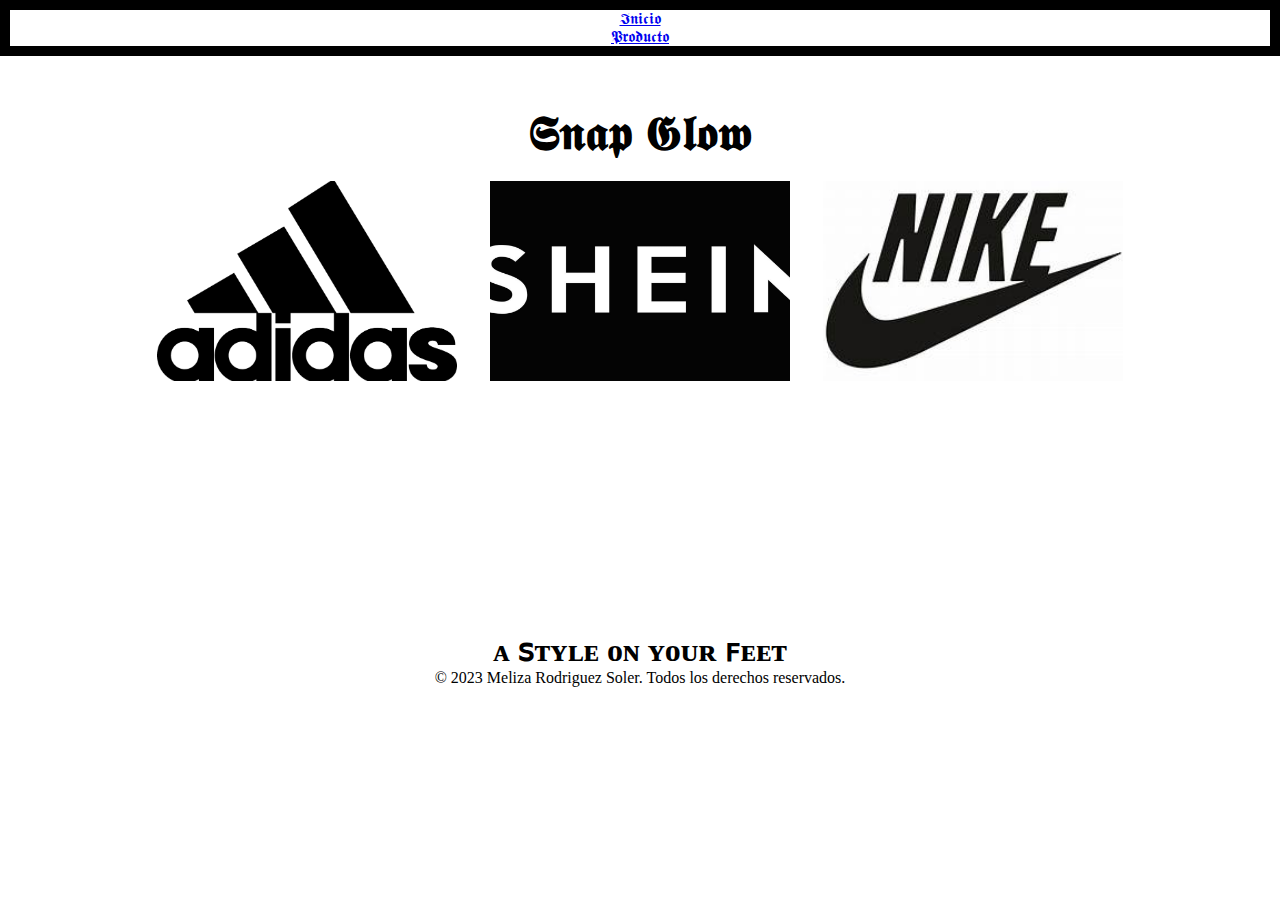
<file: index.html>
<!DOCTYPE html>
<html lang="en">
<head>
    <meta charset="UTF-8">
    <meta name="viewport" content="width=device-width, initial-scale=1.0">
    <link rel="stylesheet" href="style.css">
    <title>Snap Glow</title>
</head>
<body>
    <ul class="menu">
        <li><a href="index.html">𝕴𝖓𝖎𝖈𝖎𝖔</a></li>
        <li><a href="productos.html">𝕻𝖗𝖔𝖉𝖚𝖈𝖙𝖔</a></li>
        
      </ul>
      <h2>𝕾𝖓𝖆𝖕 𝕲𝖑𝖔𝖜  </h2>
      <br>
      <div class="carousel">
        <div class="carousel-images">
          <img src="img/adidas.png" alt="Imagen 1">
          <img src="img/shein.png" alt="Imagen 2">
          <img src="img/nike.png" alt="Imagen 3">
        
        </div>
      </div>
       <h3>ᴀ ꜱᴛʏʟᴇ ᴏɴ ʏᴏᴜʀ ꜰᴇᴇᴛ</h3>
      </div>
      <footer>
        <center><p>© 2023 Meliza Rodriguez Soler. Todos los derechos reservados.</p></center>
      </footer>
      
</body>
</html>
</file>
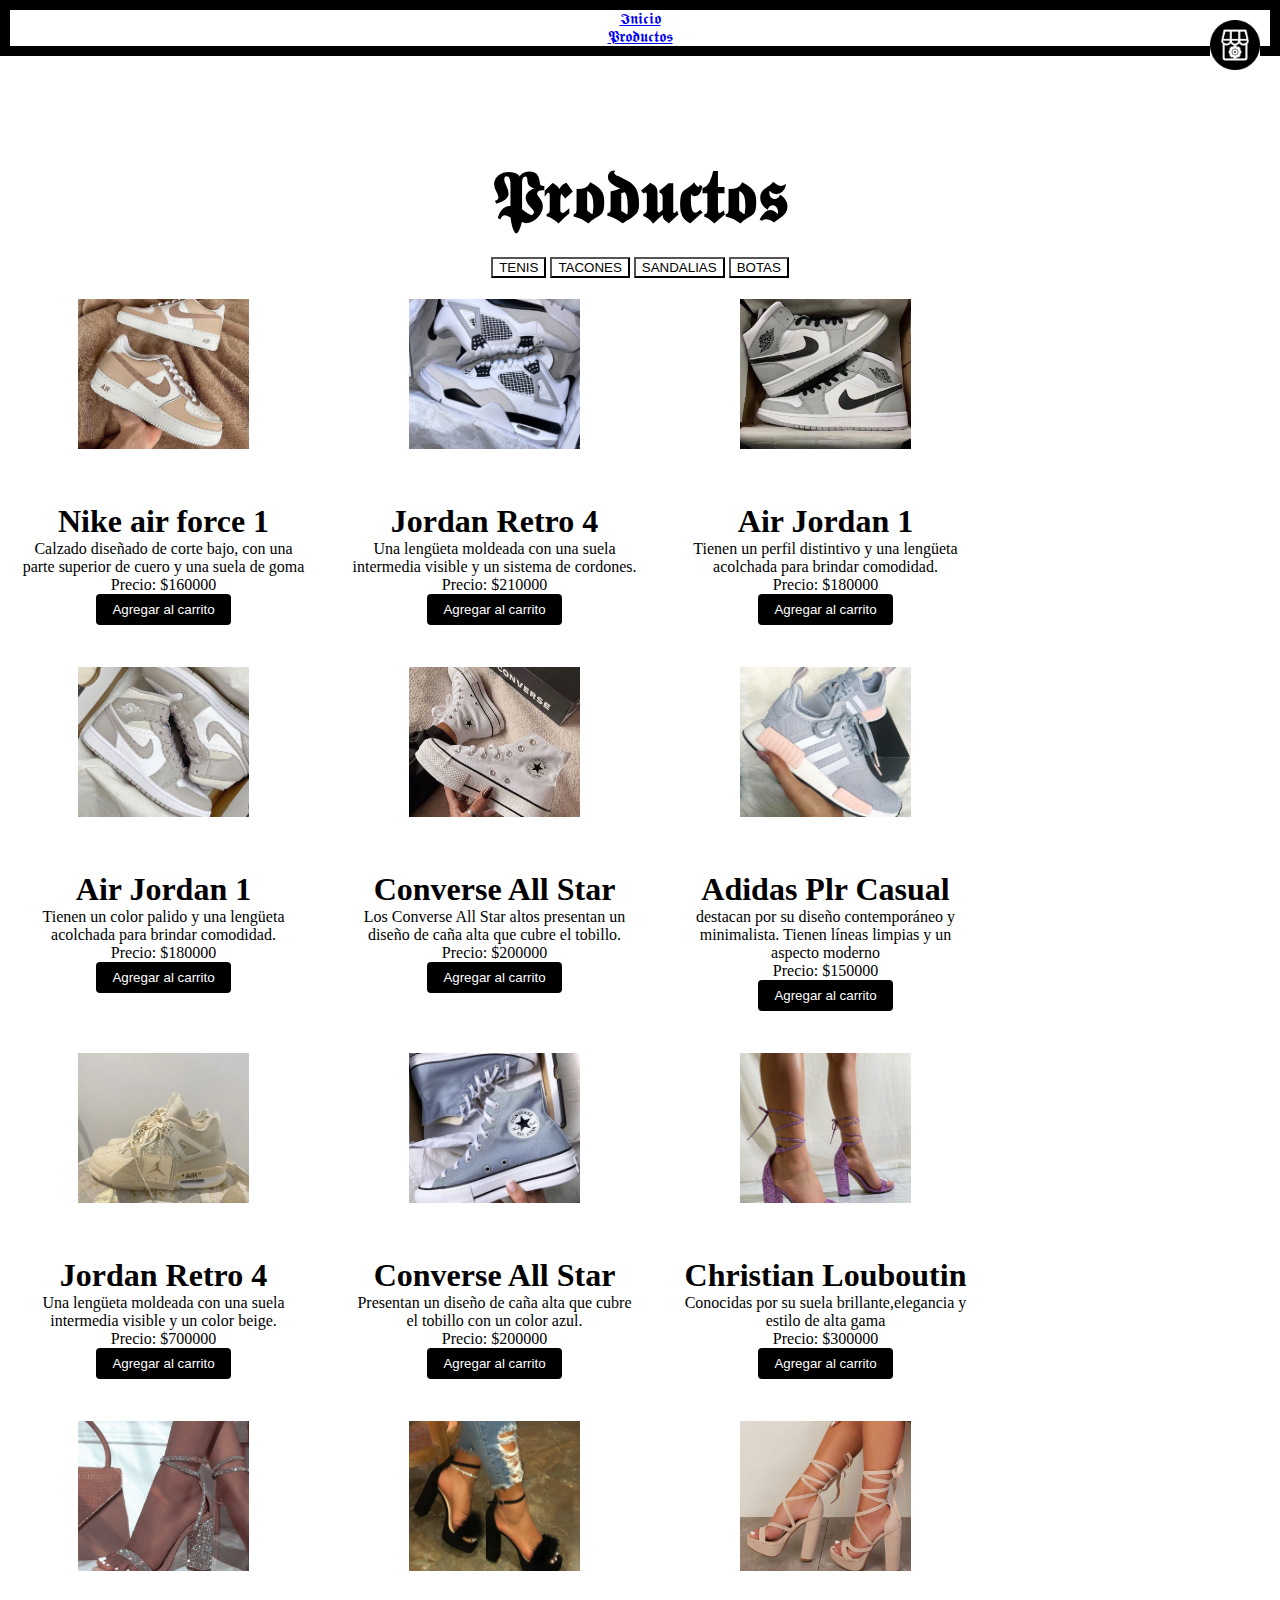
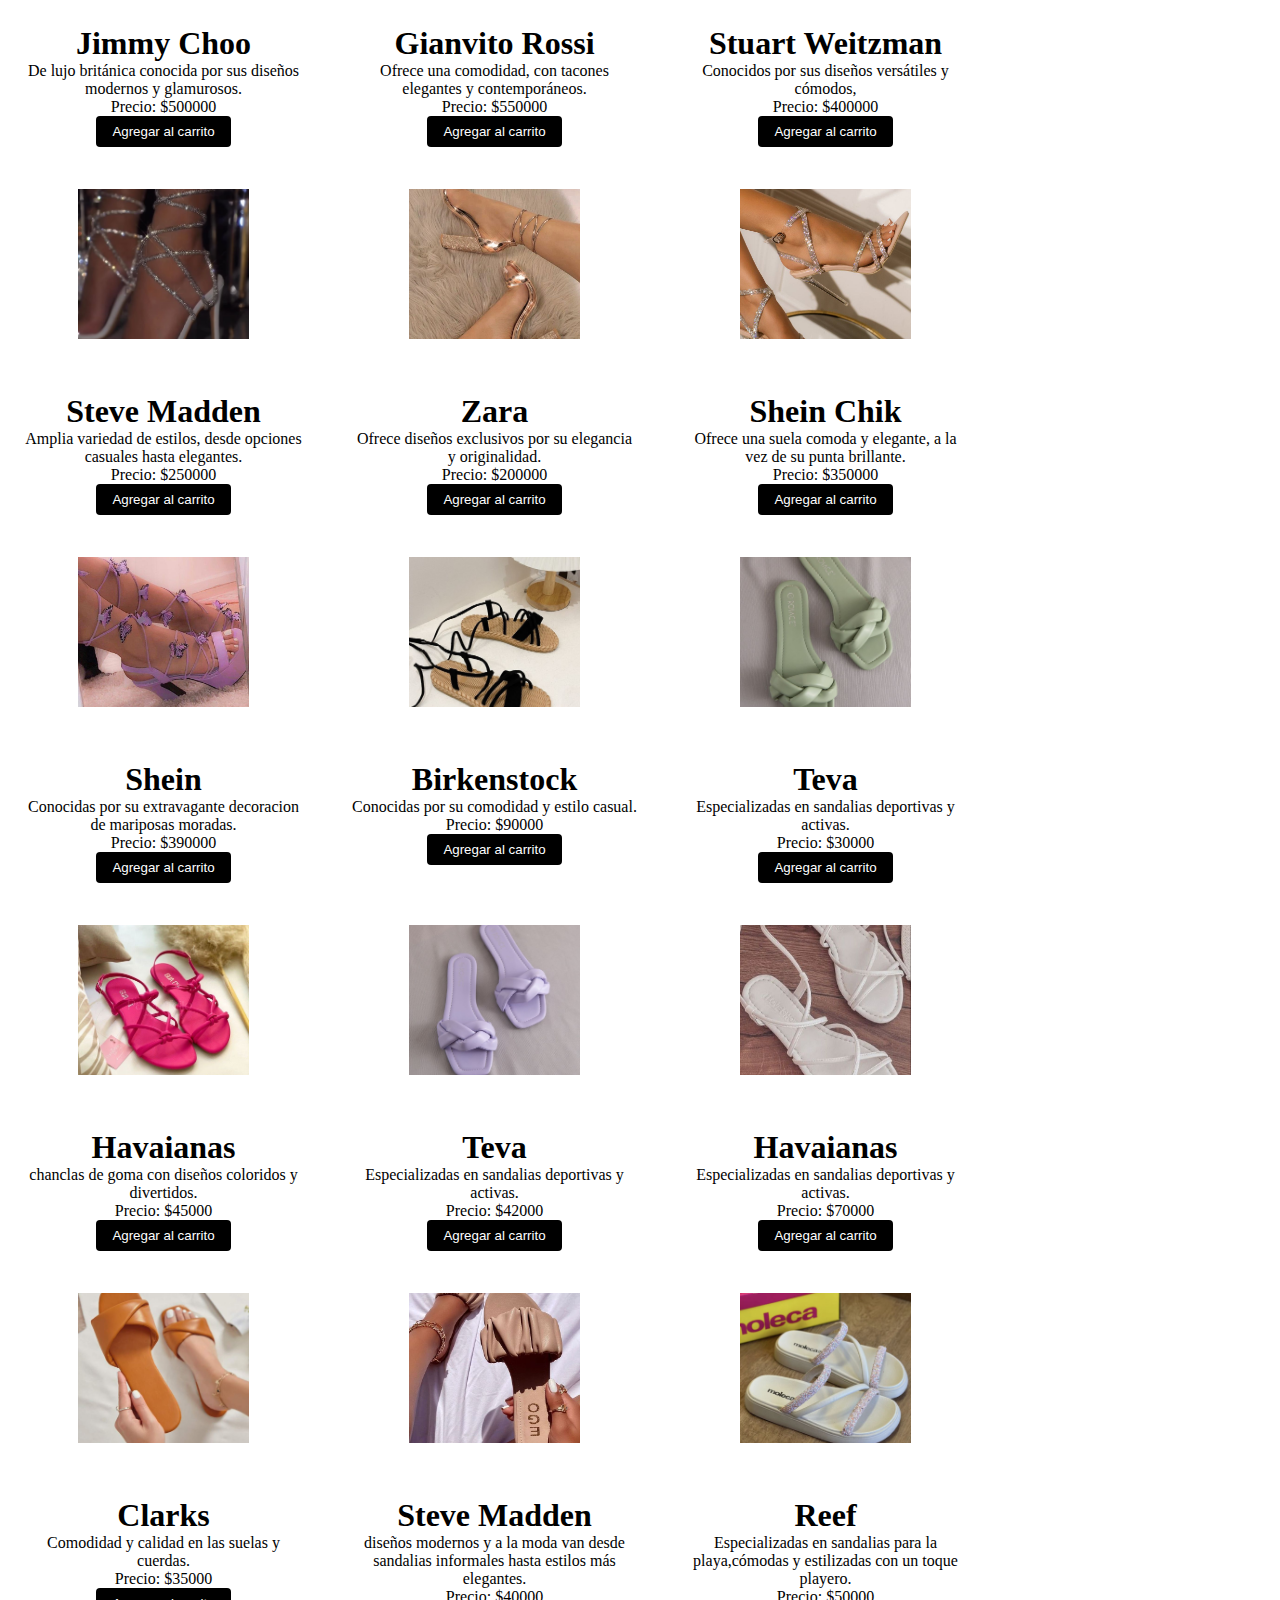
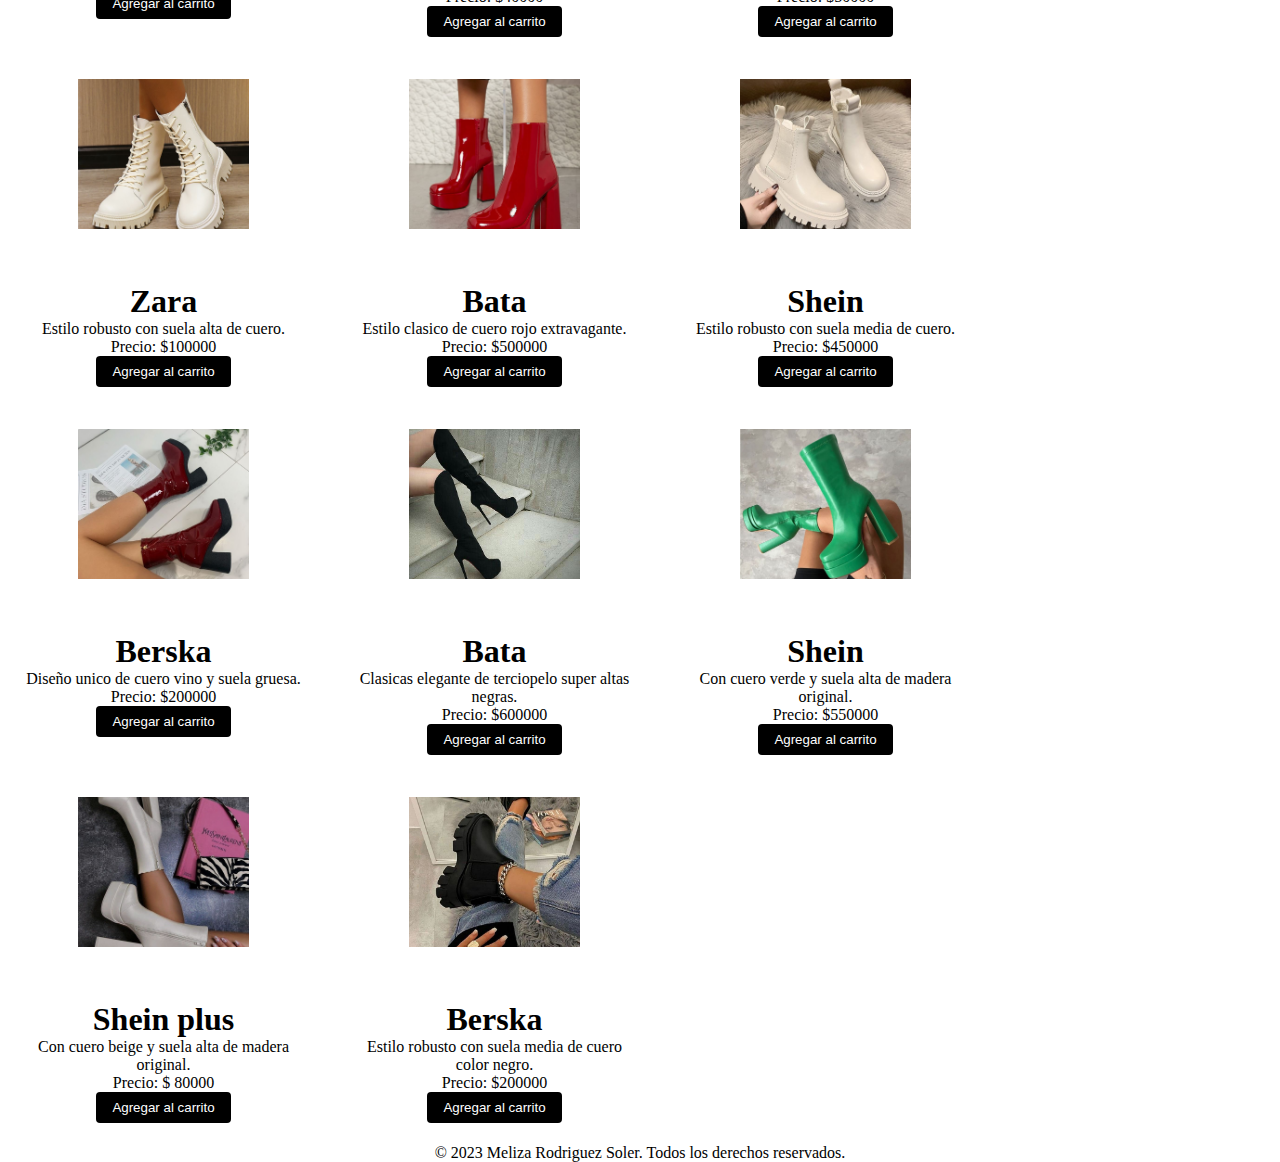
<file: productos.html>
<!DOCTYPE html>
<html lang="es">
<head>
  <meta charset="UTF-8">
  <title>𝕾𝖓𝖆𝖕 𝕲𝖑𝖔𝖜</title>
  <link rel="stylesheet" href="style.css">
  <style>
    
  </style>
</head>
<body>     

  <ul class="menu">
    <li><a href="index.html">𝕴𝖓𝖎𝖈𝖎𝖔</a></li>
    <li><a href="productos.html">𝕻𝖗𝖔𝖉𝖚𝖈𝖙𝖔𝖘</a></li>
  </ul>

  <h1>𝕻𝖗𝖔𝖉𝖚𝖈𝖙𝖔𝖘</h1>
  <br>
  <center>
  <button onclick="filtrarPorCategoria('tenis')">TENIS</button>
  <button onclick="filtrarPorCategoria('tacones')">TACONES</button>
  <button onclick="filtrarPorCategoria('sandalias')">SANDALIAS</button>
  <button onclick="filtrarPorCategoria('botas')">BOTAS</button>
</center>

<div class="ventanaEmergente" style="display: none;">
  <form>
      <label for="titulo">Título:</label>
      <input type="text" class="titulo">
      <label for="contenido">Contenido:</label>
      <textarea class="contenido"></textarea>
      <button type="button" onclick="guardarCambios()">Guardar</button>
  </form>
</div>
  

<div class="contenedor-tarjetas" id="productos"></div>
    <div class="producto-card" id="producto3" >
      <img class="producto-img" src="img/tenis (9).png" alt="TENIS">
      <h3>Nike air force 1</h3>
      <p>Calzado diseñado de corte bajo, con una parte superior de cuero y una suela de goma </p>
      <p>Precio: $160000</p>
      <button class="agregar">Agregar al carrito</button>
    </div>
    
  
      <div class="producto-card" id="producto4">
        <img class="producto-img" src="img/tenis (8).png" alt="TENIS">
        <h3>Jordan Retro 4</h3>
        <p>Una lengüeta moldeada con una suela intermedia visible y un sistema de cordones.</p>
        <p>Precio: $210000</p>
        <button class="agregar">Agregar al carrito</button>
      </div>
   
   <div class="producto-card" id="producto5">
        <img class="producto-img" src="img/tenis (7).png" alt="TENIS">
        <h3>Air Jordan 1</h3>
        <p>Tienen un perfil distintivo y una lengüeta acolchada para brindar comodidad.</p>
        <p>Precio: $180000</p>
        <button class="agregar">Agregar al carrito</button>
     </div>
     
   <div class="producto-card" id="producto6">
        <img class="producto-img" src="img/tenis (6).png" alt="TENIS">
        <h3>Air Jordan 1</h3>
        <p>Tienen un color palido y una lengüeta acolchada para brindar comodidad.</p>
        <p>Precio: $180000</p>
        <button class="agregar">Agregar al carrito</button>
     </div>
          
   <div class="producto-card" id="producto7">
       <img class="producto-img" src="img/tenis (5).png" alt="TENIS">
       <h3>Converse All Star</h3>
       <p>Los Converse All Star altos presentan un diseño de caña alta que cubre el tobillo.</p>
       <p>Precio: $200000</p>
       <button class="agregar">Agregar al carrito</button>
    </div>
            
    <div class="producto-card" id="producto8">
        <img class="producto-img" src="img/tenis (4).png" alt="TENIS">
        <h3>Adidas Plr Casual</h3>
        <p>destacan por su diseño contemporáneo y minimalista. Tienen líneas limpias y un aspecto moderno</p>
        <p>Precio: $150000</p>
        <button class="agregar">Agregar al carrito</button>
      </div>          
            
   <div class="producto-card" id="producto9">
        <img class="producto-img" src="img/tenis (3).png" alt="TENIS">
        <h3>Jordan Retro 4</h3>
        <p>Una lengüeta moldeada con una suela intermedia visible y un color beige.</p>
        <p>Precio: $700000</p>
        <button class="agregar">Agregar al carrito</button>
      </div>           
               
      <div class="producto-card" id="producto10">
        <img class="producto-img" src="img/tenis (2).png" alt="TENIS">
        <h3>Converse All Star</h3>
        <p>Presentan un diseño de caña alta que cubre el tobillo con un color azul.</p>
        <p>Precio: $200000</p>
        <button class="agregar">Agregar al carrito</button>
      </div>            
                 
      <div class="producto-card" id="producto11">
        <img class="producto-img" src="img/tacones (9).png" alt="TACONES">
        <h3>Christian Louboutin</h3>
        <p>Conocidas por su suela brillante,elegancia y estilo de alta gama</p>
        <p>Precio: $300000</p>
        <button class="agregar">Agregar al carrito</button>
      </div>                
                    
      <div class="producto-card" id="producto12">
        <img class="producto-img" src="img/tacones (8).png" alt="TACONES">
        <h3>Jimmy Choo</h3>
        <p>De lujo británica conocida por sus diseños modernos y glamurosos.</p>
        <p>Precio: $500000</p>
        <button class="agregar">Agregar al carrito</button>
      </div>              
             
      <div class="producto-card" id="producto13">
        <img class="producto-img" src="img/tacones (6).png" alt="TACONES">
        <h3>Gianvito Rossi</h3>
        <p>Ofrece una comodidad, con tacones elegantes y contemporáneos.</p>
        <p>Precio: $550000</p>
        <button class="agregar">Agregar al carrito</button>
      </div>                    
      
      <div class="producto-card" id="producto14">
        <img class="producto-img" src="img/tacones (7).png" alt="TACONES">
        <h3>Stuart Weitzman</h3>
        <p>Conocidos por sus diseños versátiles y cómodos,</p>
        <p>Precio: $400000</p>
        <button class="agregar">Agregar al carrito</button>
      </div>                   
                      
      <div class="producto-card" id="producto15">
        <img class="producto-img" src="img/tacones (5).png" alt="TACONES">
        <h3>Steve Madden</h3>
        <p>Amplia variedad de estilos, desde opciones casuales hasta elegantes.</p>
        <p>Precio: $250000</p>
        <button class="agregar">Agregar al carrito</button>
      </div>                        
                           
      <div class="producto-card" id="producto16">
        <img class="producto-img" src="img/tacones (4).png" alt="TACONES">
        <h3>Zara</h3>
        <p>Ofrece diseños exclusivos por su elegancia y originalidad.</p>
        <p>Precio: $200000</p>
        <button class="agregar">Agregar al carrito</button>
      </div>                        
                             
      <div class="producto-card" id="producto18">
        <img class="producto-img" src="img/tacones (2).png" alt="TACONES">
        <h3>Shein Chik</h3>
        <p>Ofrece una suela comoda y elegante, a la vez de su punta brillante.</p>
        <p>Precio: $350000</p>
        <button class="agregar">Agregar al carrito</button>
      </div>                            
                               
      <div class="producto-card" id="producto19">
        <img class="producto-img" src="img/tacones (3).png" alt="TACONES">
        <h3>Shein</h3>
        <p>Conocidas por su extravagante decoracion de mariposas moradas.</p>
        <p>Precio: $390000</p>
        <button class="agregar">Agregar al carrito</button>
      </div>                             
                                  
      <div class="producto-card" id="producto20">
        <img class="producto-img" src="img/sandalias (4).png" alt="SANDALIAS">
        <h3>Birkenstock</h3>
        <p>Conocidas por su comodidad y estilo casual.</p>
        <p>Precio: $90000</p>
        <button class="agregar">Agregar al carrito</button>
      </div>                               
                                   
      <div class="producto-card" id="producto21">
        <img class="producto-img" src="img/sandalias (8).png" alt="SANDALIAS">
        <h3>Teva</h3>
        <p>Especializadas en sandalias deportivas y activas.</p>
        <p>Precio: $30000</p>
        <button class="agregar">Agregar al carrito</button>
      </div>                                
                                    
      <div class="producto-card" id="producto22">
        <img class="producto-img" src="img/sandalias (7).png" alt="SANDALIAS">
        <h3>Havaianas</h3>
        <p> chanclas de goma con diseños coloridos y divertidos.</p>
        <p>Precio: $45000</p>
        <button class="agregar">Agregar al carrito</button>
      </div>                                  

      <div class="producto-card" id="producto23">
        <img class="producto-img" src="img/sandalias (5).png" alt="SANDALIAS">
        <h3>Teva</h3>
        <p>Especializadas en sandalias deportivas y activas. </p>
        <p>Precio: $42000</p>
        <button class="agregar">Agregar al carrito</button>
      </div>                                      
                                         
      <div class="producto-card" id="producto24">
        <img class="producto-img" src="img/sandalias (3).png" alt="SANDALIAS">
        <h3>Havaianas</h3>
        <p>Especializadas en sandalias deportivas y activas. </p>
        <p>Precio: $70000</p>
        <button class="agregar">Agregar al carrito</button>
      </div>                                        
                                            
                                            
      <div class="producto-card" id="producto25">
        <img class="producto-img" src="img/sandalias (2).png" alt="SANDALIAS">
        <h3>Clarks</h3>
        <p>Comodidad y calidad en las suelas y cuerdas.</p>
        <p>Precio: $35000</p>
        <button class="agregar">Agregar al carrito</button>
      </div>                                         
                                             
      <div class="producto-card" id="producto26">
        <img class="producto-img" src="img/sandalias (1).png" alt="SANDALIAS">
        <h3>Steve Madden</h3>
        <p>diseños modernos y a la moda van desde sandalias informales hasta estilos más elegantes. </p>
        <p>Precio: $40000</p>
        <button class="agregar">Agregar al carrito</button>
      </div>                                          
                                               
      <div class="producto-card" id="producto28">
        <img class="producto-img" src="img/sandalias (6).png" alt="SANDALIAS">
        <h3>Reef</h3>
        <p>Especializadas en sandalias para la playa,cómodas y estilizadas con un toque playero. </p>
        <p>Precio: $50000</p>
        <button class="agregar">Agregar al carrito</button>
      </div>                                            
                                                  
      <div class="producto-card" id="producto29">
        <img class="producto-img" src="img/botas (2).png" alt="BOTAS">
        <h3>Zara</h3>
        <p>Estilo robusto con suela alta de cuero. </p>
        <p>Precio: $100000</p>
        <button class="agregar">Agregar al carrito</button>
      </div>                                                
                                                   
      <div class="producto-card" id="producto30">
        <img class="producto-img" src="img/botas (3).png" alt="BOTAS">
        <h3>Bata</h3>
        <p>Estilo clasico de cuero rojo extravagante.</p>
        <p>Precio: $500000</p>
        <button class="agregar">Agregar al carrito</button>
      </div>                                                  
                                                      
                                                      
      <div class="producto-card" id="producto31">
        <img class="producto-img" src="img/botas (4).png" alt="BOTAS">
        <h3>Shein</h3>
        <p>Estilo robusto con suela media de cuero. </p>
        <p>Precio: $450000</p>
        <button class="agregar">Agregar al carrito</button>
      </div>                                                    
                                                       
      <div class="producto-card" id="producto32">
        <img class="producto-img" src="img/botas (5).png" alt="BOTAS">
        <h3>Berska</h3>
        <p>Diseño unico de cuero vino y suela gruesa. </p>
        <p>Precio: $200000</p>
        <button class="agregar">Agregar al carrito</button>
      </div>                                                     
                                                          
      <div class="producto-card" id="producto33">
        <img class="producto-img" src="img/botas (6).png" alt="BOTAS">
        <h3>Bata</h3>
        <p>Clasicas elegante de terciopelo super altas negras.</p>
        <p>Precio: $600000</p>
        <button class="agregar">Agregar al carrito</button>
      </div>                                                       
                                                         
      <div class="producto-card" id="producto34">
        <img class="producto-img" src="img/botas (7).png" alt="BOTAS">
        <h3>Shein</h3>
        <p>Con cuero verde y suela alta de madera original.</p>
        <p>Precio: $550000</p>
        <button class="agregar">Agregar al carrito</button>
      </div>                                                         
                                                              
                                                              
      <div class="producto-card" id="producto2">
        <img class="producto-img" src="img/botas (8).png" alt="BOTAS">
        <h3>Shein plus</h3>
        <p>Con cuero beige y suela alta de madera original.</p>
        <p>Precio: $ 80000</p>
        <button class="agregar">Agregar al carrito</button>
      </div>                                                           
                                                                
      <div class="producto-card" id="producto1">
        <img class="producto-img" src="img/botas.png" alt="BOTAS">
        <h3>Berska</h3>
        <p>Estilo robusto con suela media de cuero color negro. </p>
        <p>Precio: $200000</p>
        <button class="agregar">Agregar al carrito</button>
      </div>
                                                                   

                                                                  
    <div id="carrito">
    <img id="carrito-img" src="img/settings (1).png" alt="Carrito de compras">

    <div id="productos-en-carrito"></div>

  </div>
  

  <script src="script.js"></script>
</body>
<footer>
  <center><p>© 2023 Meliza Rodriguez Soler. Todos los derechos reservados.</p></center>
</footer>
</html>
</file>
<file: style.css>
*{
  margin: auto;
  background-color: #fff;
}

#carrito-img {
  width: 50px; 
  height: auto;
  cursor: pointer; 
}

#carrito {
  position: fixed;
  top: 20px; 
  right: 20px; 
}


#productos {
  display: flex; 
  justify-content: center; 
  text-align: center;
  flex-wrap: wrap;

}

.producto-card {
  border: 1px solid #fff;
  padding: 10px;
  width: 285px;
  text-align: center;
  margin: 10px;
  display: inline-block; 
  vertical-align: top; 
  font-size: 16px;
  display: flexbox;
}



.producto-img {
width: 200%; 
height: 350px; 
max-width: 60%; 
max-height: 150px; 
object-fit: cover;
 
}



/* Estilos para el botón de agregar */
.agregar {
  background-color: #000;
  color: #fff; 
  padding: 8px 16px; 
  border: none; 
  border-radius: 4px; 
  cursor: pointer; 
}

/* Estilos para el botón de eliminar */
.eliminar {
  background-color: #000; 
  color: white;
  padding: 6px 16px; 
  border: none; 
  border-radius: 4px; 
  cursor: pointer; 
}

/* Estilos al pasar el cursor sobre los botones */
.agregar:hover, .eliminar:hover {
  opacity: 0.8; 
}

h1{
  text-align: center;
  margin-top: 100px; 
  font-size: 4.5em;
}

/* Estilos para el índice */
.menu {
  background-color: #000;
  color: #000;
  padding: 10px;
  text-align: center;
}

menu li {
  background-color: #fff;
  padding: 5px;
  text-align: center;
}

menu a {
  color: white;
  text-decoration: none;
  margin:  15px;
  padding: 20px;
  font-size: 16px;
  transition: color 0.9s ease-in-out;
}

menu a:hover {
  color: #fff;
}

section {
  padding: 20px;
}


.carousel {
  width: 1000px; 
  overflow: hidden; 
  height: 400px;
}

.carousel-images {
  display: flex; 
  
}

.carousel-images img {
  width: 300px; 
  height: 200px; 
  object-fit: cover;
}


h2{
text-align: center;
margin-top: 50px; 
font-size: 3em;
color: #000;
}
h3{
text-align: center;
margin-top: 50px; 
font-size: 2em;
color: #000;
}


button:hover {
background-color: #fff;
}

@media screen and (min-width: 352px) and (max-width: 480px) {
  .producto-card {
    width: 100%; /* Ocupar todo el ancho */
  }

  .producto-img {
    height: 150px; /* Ajustar la altura de la imagen */
  }

  h1 {
    margin-top: 30px; /* Ajustar el margen superior */
    font-size: 2.5em; /* Ajustar el tamaño de fuente */
  }

  h2, h3 {
    margin-top: 20px; /* Ajustar el margen superior */
    font-size: 1.5em; /* Ajustar el tamaño de fuente */
  }
}
@media screen and (min-width: 481px) and (max-width: 768px) {
  .producto-card {
    width: 100%; /* Ocupar todo el ancho en pantallas pequeñas */
  }

  h1 {
    margin-top: 30px; /* Ajustar el margen superior */
    font-size: 2.5em; /* Ajustar el tamaño de fuente */
  }

  h2,
  h3 {
    margin-top: 20px; /* Ajustar el margen superior */
    font-size: 1.5em; /* Ajustar el tamaño de fuente */
  }
}
@media screen and (min-width: 769px) and (max-width: 920px) {
  .producto-card {
    width: 100%; /* Ocupar todo el ancho en pantallas medianas */
  }

  h1 {
    margin-top: 30px; /* Ajustar el margen superior */
    font-size: 2.5em; /* Ajustar el tamaño de fuente */
  }

  h2,
  h3 {
    margin-top: 20px; /* Ajustar el margen superior */
    font-size: 1.5em; /* Ajustar el tamaño de fuente */
  }
}
</file>
